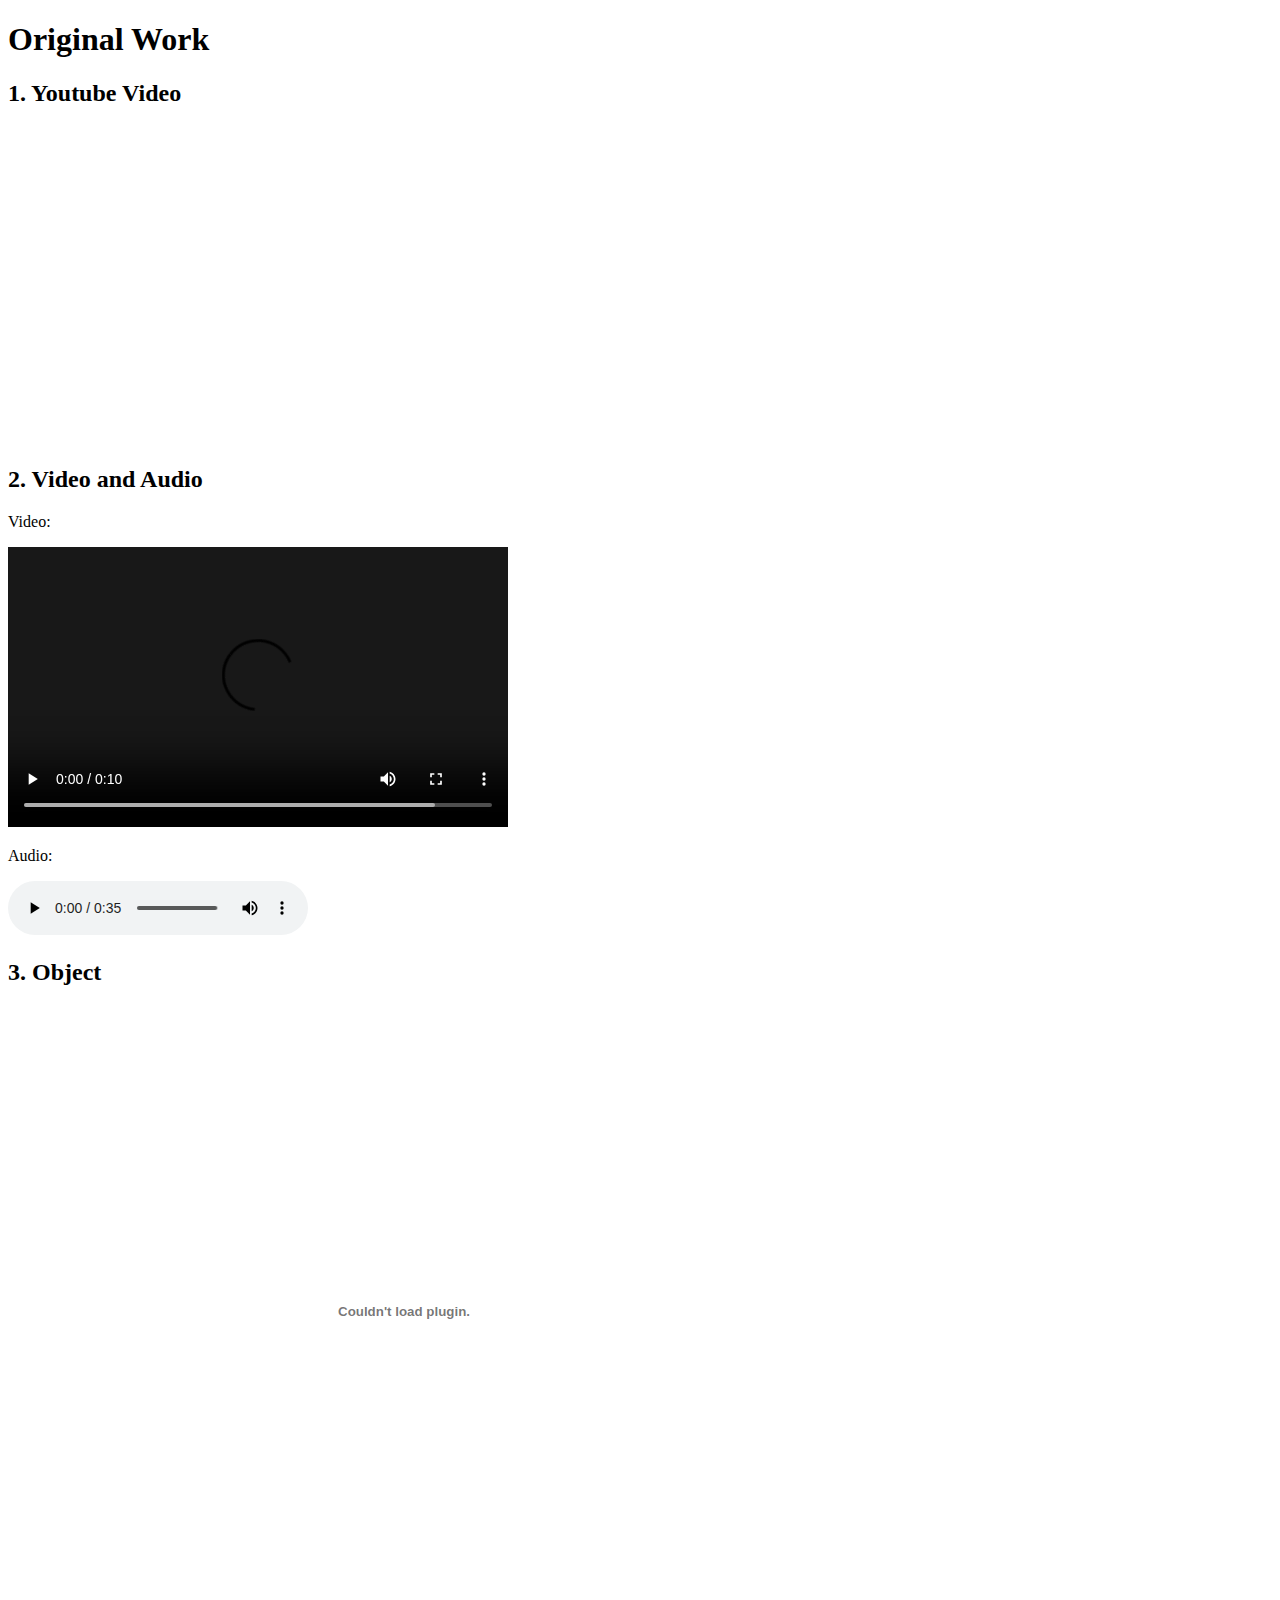
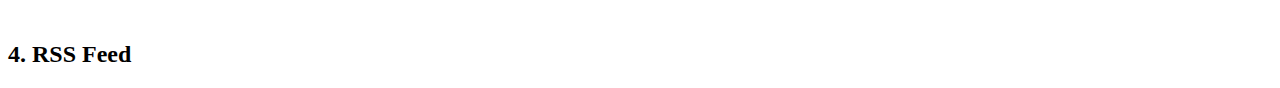
<file: embeddingOriginalWork.html>
<!DOCTYPE html>
<html lang="en">
<head>
    <meta charset="UTF-8">
    <meta name="viewport" content="width=device-width, initial-scale=1.0">
    <title>Original Work</title>
</head>
<body>
    <h1>Original Work</h1>
    <h2>1. Youtube Video</h2>
    <iframe width="560" height="315" src="https://www.youtube.com/embed/kIID5FDi2JQ?&rel=1&fs=1controls=0&amp;start=180&showinfo=1" frameborder="0" allowfullscreen></iframe>
    <h2>2. Video and Audio</h2>
    <p>Video:</p>
    <video width="500" height="280" controls>
        <source src="zoom-timeline.mp4" type="video/mp4">
    </video>
    <p>Audio:</p>
    <audio controls>
        <source src="Dreamland.mp3" type="audio/mpeg">
      </audio>
    <h2>3. Object</h2>
    <object width="792" height="612" data="DSM5 Criteria copy.pdf"></object>
    <h2>4. RSS Feed</h2>
    <rssapp-wall id="solc949EYdWKgMiS"></rssapp-wall><script src="https://widget.rss.app/v1/wall.js" type="text/javascript" async></script>
</body>
</html>
</file>
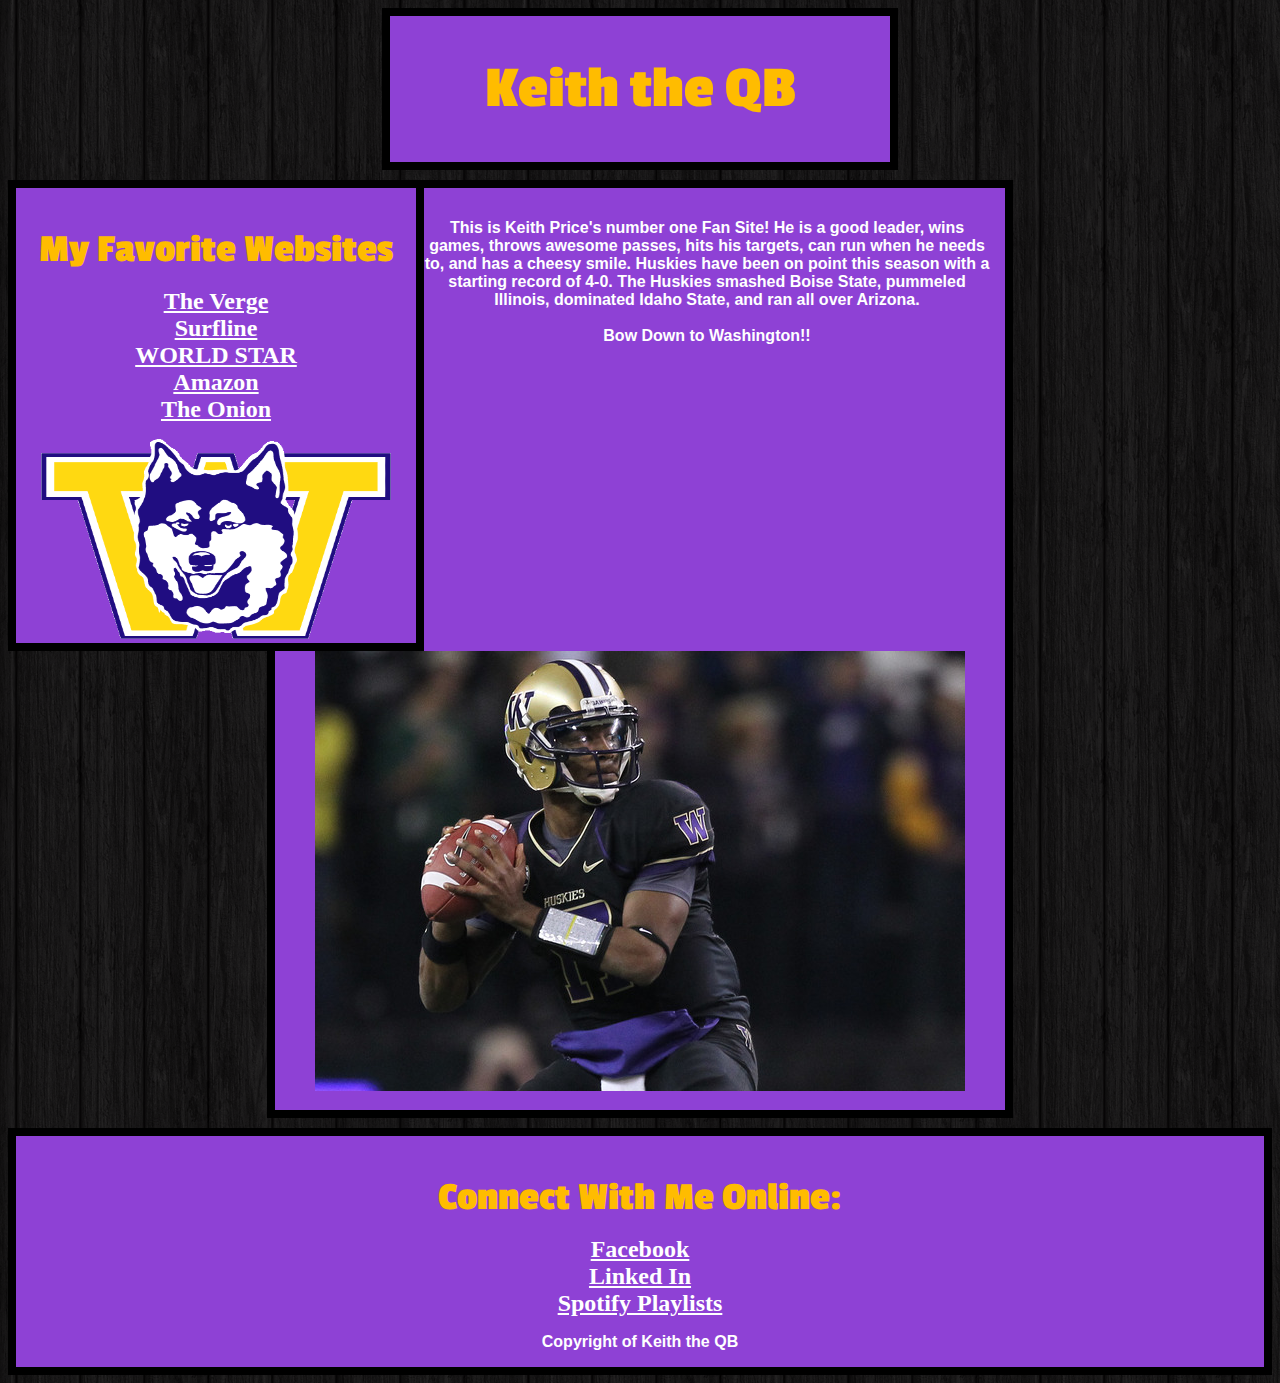
<file: introToCss.html>
<!DOCTYPE html>
	<head> 
		<title> Keith the QB  </title>
		<link rel="stylesheet" type="text/css" href="test.css" />
		<link href='http://fonts.googleapis.com/css?family=Passion+One' rel='stylesheet' type='text/css'>
	</head>

	<body>
		<div id = "Header">
			<h1> Keith the QB </h1>
		</div>
		
		<div id = "LeftNav">
			<h3> My Favorite Websites </h3>
			<ul>
				<li><a href="https://www.theverge.com">The Verge</a></li>
				<li><a href="https://www.surfline.com">Surfline</a></li>
				<li><a href="https://www.worldstarhiphop">WORLD STAR</a></li>
				<li><a href="https://www.amazon.com">Amazon</a></li>
				<li><a href="https://www.theonion.com">The Onion</a></li>
			</ul>
			<img src="icon.gif" width="350px" height="200px">
		</div>
		
		<div id = "Content">
			<p> This is Keith Price's number one Fan Site! He is a good leader, wins games, throws awesome passes, hits his targets, can run when he needs to, and has a cheesy smile. Huskies have been on point this season with a starting record of 4-0. The Huskies smashed Boise State, pummeled Illinois, dominated Idaho State, and ran all over Arizona. <br /><br /> <span id="bow">Bow Down to Washington!!</span></p>
			<img src="price.jpg">
		</div>
		
		<div id = "Footer">
			<h3>Connect With Me Online:</h3>
			<ul>
				<li><a href="https://www.Facebook.com">Facebook</a></li>
				<li><a href="https://www.Linkedin.com">Linked In</a></li>
				<li><a href="https://www.Spotify.com">Spotify Playlists</a></li>
			</ul>
			<p>Copyright of Keith the QB</p>
		</div>

	</body>

</html>
</file>
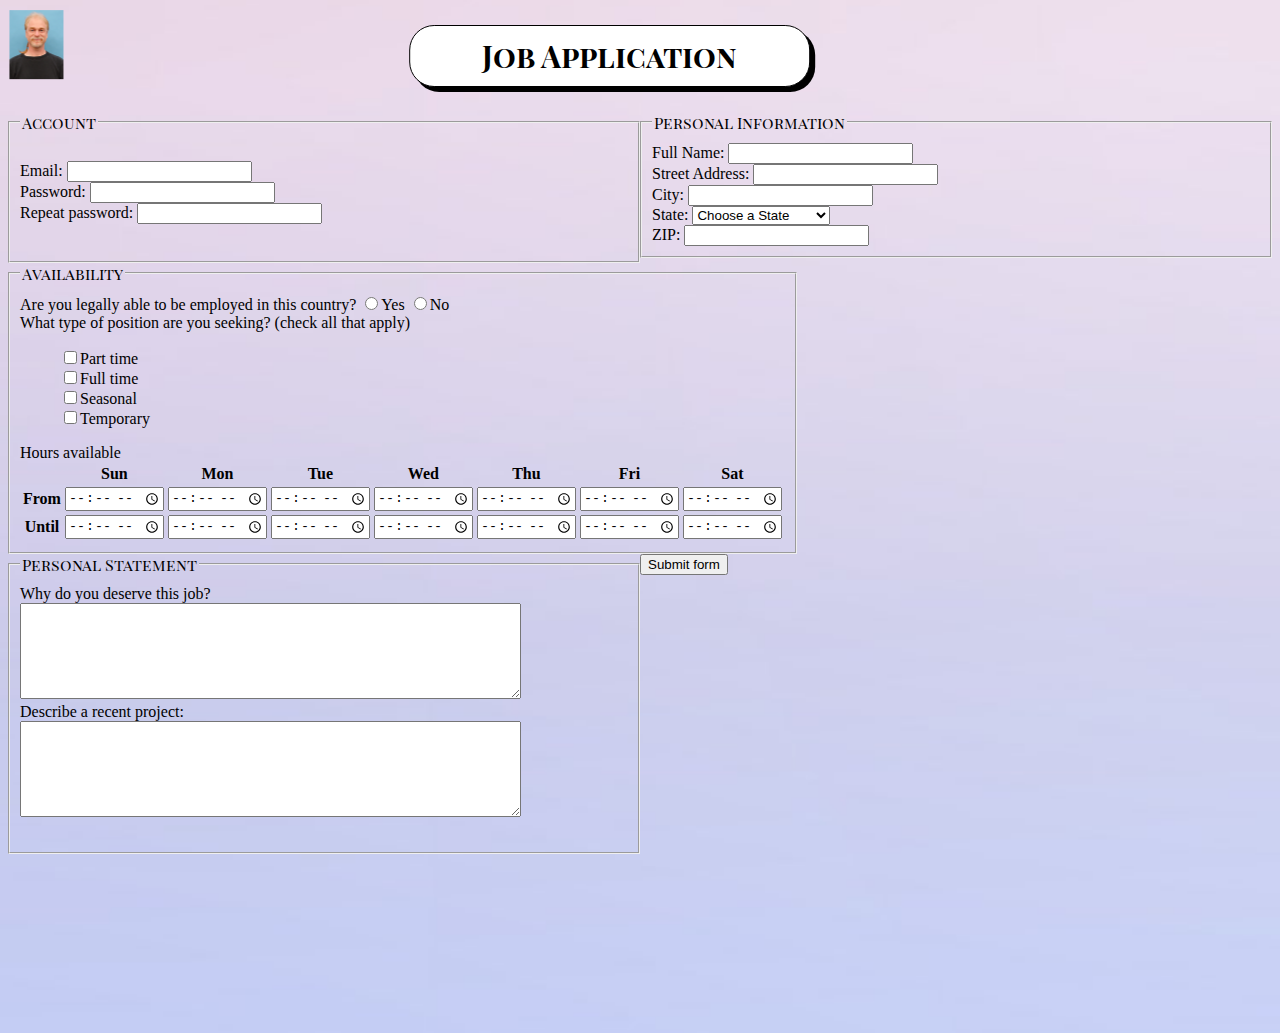
<file: jobApplicationForm.html>
<!DOCTYPE html>
<html>
<head>
	<meta charset="utf-8">
	<title>Job Application</title>
	<link rel="stylesheet" type="text/css" href="job.css" />
	<link href='https://fonts.googleapis.com/css?family=Playfair Display SC' rel='stylesheet'>
</head>
<body>

<h2>Job Application</h2>

<form action="http://gclass.alexburner.com/formtest.php" method="post">

	<fieldset id="Account">
		<legend>Account</legend>
		<br>
		<div class="field">
			<label>Email:</label> 
			<input type="text" name="email">
		</div>
		<div class="field">
			<label>Password:</label> 
			<input type="password" name="password">
		</div>
		<div class="field">
			<label>Repeat password:</label> 
			<input type="password" name="password_r">
		</div>
	</fieldset>

	<fieldset id="PersonalInfo">
		<legend>Personal Information</legend>
		<div class="field">
			<label>Full Name:</label> 
			<input type="text" name="name">
		</div>
		<div class="field">
			<label>Street Address:</label> 
			<input type="text" name="street">
		</div>
		<div class="field">
			<label>City:</label> 
			<input type="text" name="city">
		</div>
		<div class="field">
			<label>State:</label> 
			<select name="state">
				<option value="" selected="true">Choose a State</option>
				<option value="AL">Alabama</option>
				<option value="AK">Alaska</option>
				<option value="AZ">Arizona</option>
				<option value="AR">Arkansas</option>
				<option value="CA">California</option>
				<option value="CO">Colorado</option>
				<option value="CT">Connecticut</option>
				<option value="DE">Delaware</option>
				<option value="DC">District of Columbia</option>
				<option value="FL">Florida</option>
				<option value="GA">Georgia</option>
				<option value="HI">Hawaii</option>
				<option value="ID">Idaho</option>
				<option value="IL">Illinois</option>
				<option value="IN">Indiana</option>
				<option value="IA">Iowa</option>
				<option value="KS">Kansas</option>
				<option value="KY">Kentucky</option>
				<option value="LA">Louisiana</option>
				<option value="ME">Maine</option>
				<option value="MD">Maryland</option>
				<option value="MA">Massachusetts</option>
				<option value="MI">Michigan</option>
				<option value="MN">Minnesota</option>
				<option value="MS">Mississippi</option>
				<option value="MO">Missouri</option>
				<option value="MT">Montana</option>
				<option value="NE">Nebraska</option>
				<option value="NV">Nevada</option>
				<option value="NH">New Hampshire</option>
				<option value="NJ">New Jersey</option>
				<option value="NM">New Mexico</option>
				<option value="NY">New York</option>
				<option value="NC">North Carolina</option>
				<option value="ND">North Dakota</option>
				<option value="OH">Ohio</option>
				<option value="OK">Oklahoma</option>
				<option value="OR">Oregon</option>
				<option value="PA">Pennsylvania</option>
				<option value="RI">Rhode Island</option>
				<option value="SC">South Carolina</option>
				<option value="SD">South Dakota</option>
				<option value="TN">Tennessee</option>
				<option value="TX">Texas</option>
				<option value="UT">Utah</option>
				<option value="VT">Vermont</option>
				<option value="VA">Virginia</option>
				<option value="WA">Washington</option>
				<option value="WV">West Virginia</option>
				<option value="WI">Wisconsin</option>
				<option value="WY">Wyoming</option>
			</select>
		</div>
		<div class="field">
			<label>ZIP:</label> 
			<input type="text" name="zip">
		</div>
	</fieldset>

	<fieldset id="Avail">
		<legend>Availability</legend>
		<div class="field">
			<label>Are you legally able to be employed in this country?</label> 
			<input type="radio" name="legal" value="yes">Yes
			<input type="radio" name="legal" value="no">No
		</div>
		<div class="field">
			<label>What type of position are you seeking? (check all that apply)</label>
			<ul>
				<li><input type="checkbox" name="position_pt" value="parttime">Part time</li>
				<li><input type="checkbox" name="position_ft" value="fulltime">Full time</li>
				<li><input type="checkbox" name="position_sl" value="seasonal">Seasonal</li>
				<li><input type="checkbox" name="position_tp" value="temporary">Temporary</li>
			</ul>
		</div>
		<div class="field">
			<label>Hours available</label>
			<table>
				<tr>
					<td></td>
					<th>Sun</th>
					<th>Mon</th>
					<th>Tue</th>
					<th>Wed</th>
					<th>Thu</th>
					<th>Fri</th>
					<th>Sat</th>
				</tr>
				<tr>
					<th>From</th>
					<td><input type="time" size="5" name="su_from"></td>
					<td><input type="time" size="5" name="mo_from"></td>
					<td><input type="time" size="5" name="tu_from"></td>
					<td><input type="time" size="5" name="we_from"></td>
					<td><input type="time" size="5" name="th_from"></td>
					<td><input type="time" size="5" name="fr_from"></td>
					<td><input type="time" size="5" name="sa_from"></td>
				</tr>
				<tr>
					<th>Until</th>
					<td><input type="time" size="5" name="su_until"></td>
					<td><input type="time" size="5" name="mo_until"></td>
					<td><input type="time" size="5" name="tu_until"></td>
					<td><input type="time" size="5" name="we_until"></td>
					<td><input type="time" size="5" name="th_until"></td>
					<td><input type="time" size="5" name="fr_until"></td>
					<td><input type="time" size="5" name="sa_until"></td>
				</tr>
			</table>
		</div>
	</fieldset>

	<fieldset id="PersonalState">
		<legend>Personal Statement</legend>
		<div class="field">
			<label>Why do you deserve this job?</label><br>
			<textarea name="deserve" rows="6" cols="60"></textarea>
		</div>
		<div class="field">
			<label>Describe a recent project:</label><br>
			<textarea name="project" rows="6" cols="60"></textarea>
		</div>
	</fieldset>

	<div id="Submit">
		<input type="submit" value="Submit form">
	</div>

	</fieldset>
	<div class="dropdown">
		<img src="bob.png" width="54" height="68.75">
		<div class="dropdown-content">
		<img src="hypebob.png" width="216" height="275">
		<div class="desc">Real programmers count from 0.</div>
		</div>
	  </div>
</form>
</body>
</html>
</file>
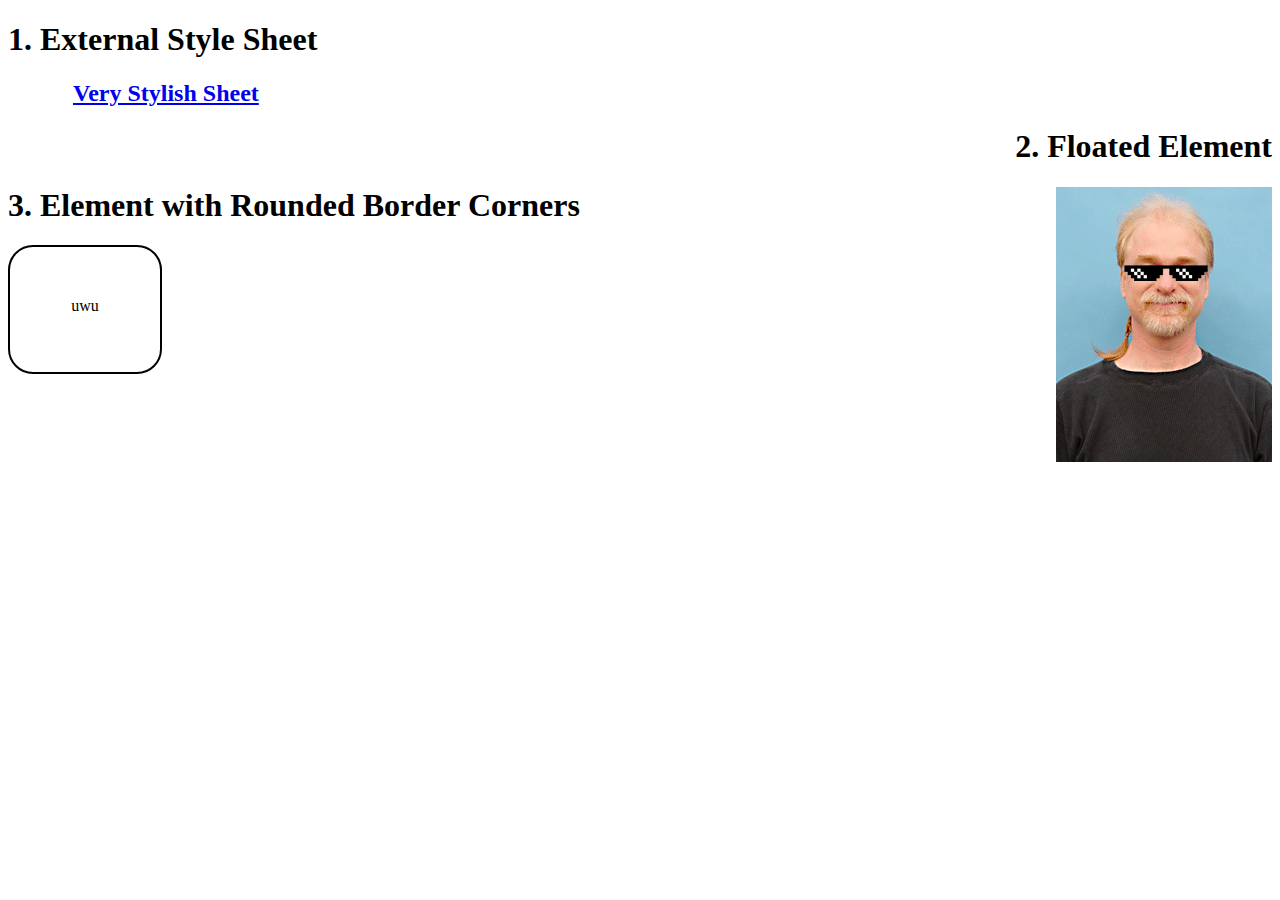
<file: someCss.html>
<!DOCTYPE html>
<html lang="en">
<head>
    <meta charset="UTF-8">
    <meta name="viewport" content="width=device-width, initial-scale=1.0">
    <title>Original Work</title>
    <link rel="stylesheet" type="text/css" href="anExternal.css">
</head>
<body>
    <h1>1. External Style Sheet</h1>
    <h2>
        <a href="/anExternal.css">Very Stylish Sheet</a>
    </h2>
    <div id = "FloatedElement">
        <h1>2. Floated Element</h1>
            <img src= https://noellecc-1873660.github.io/hypebob.png width="216px" height="275px">
    <div id = "RoundedBorderCorners">
        <h1>3. Element with Rounded Border Corners</h1>
        <p>uwu</p>
</body>
</html>
</file>
<file: test.css>
body{
    background-image: url('dark_wood copy.png')

}

p{
    font-weight: bold;
    color: white;
    font-family: Arial

}

h3{
    color: #FFBC00;
    font-size: 40px;
    font-family: "Passion One";
    margin-bottom: 0px

}

li{

}

#Header{
    border:solid 8px black;
    width: 500px;
    margin-left: auto;
    margin-right: auto;
    margin-bottom: 10px;
    text-align: center;
}

#Header h1{
    font-size: 60px;
    font-family: "Passion One";
    color: #FFBC00;
    font-weight: bold;

}

#LeftNav{
    border:solid 8px black;
    width: 400px;
    float: left;
    text-align: center;
}

#LeftNav img{

}

#LeftNav ul{

}

#LeftNav h3{

}

#Content{
    border:solid 8px black;
    width: 700px;
    margin-left: auto;
    margin-right: auto;
    margin-bottom: 10px;
    text-align: center;
    padding: 15px;
}

#Footer{
    border:solid 8px black;
    text-align: center;

}

ul{
    list-style-type: none;
    padding-left: 0px;
}

div {
    background-color: #8E41D5

}

a {
    color: white;
    font-weight: bold;
    font-size: 24px;
}
</file>
<file: job.css>
body {
    background-image: url('twilight.png');
    background-size: cover;
    background-position: center;
    height: 1000px;
}

h2 {
    font-family: "Playfair Display SC";
    text-align: center;
    font-size: 30px;
    border:solid 1px black;
    background: white;
    border-radius: 25px;
    padding: 10px;
    width: 30%;
    transform: translateX(100%);
    box-shadow: 5px 5px;
    overflow: hidden;
   }

fieldset{
    float: left;
    width: 50%;
    margin: 0;
    padding: 0;
    -webkit-box-sizing: border-box;
    white-space: nowrap;
}

legend {
    font-family: "Playfair Display SC";
}

#Account {
    padding: 10px;
    padding-bottom: 37px;
    padding-top: 10px;
    padding-right: 5px;
}

#PersonalInfo {
    padding: 10px;
    float: left;
}

#Avail {
    padding: 10px;
}

ul{
    list-style-type: none;
}

#PersonalState {
    padding: 10px;
    padding-bottom: 31px;
}

#Submit {
    float: left;
}

.dropdown {
    position: absolute;
    padding-left: 5px;
    float: left;
    transform: translateY(-140%) translateX(-6%);
  }
  
  .dropdown-content {
    display: none;
    position: fixed;
    background-color: #f9f9f9;
    min-width: 160px;
    box-shadow: 0px 8px 16px 0px rgba(0,0,0,0.2);
    z-index: 1
  }
  
  .dropdown:hover .dropdown-content {
    display: block;
  }
  
  .desc {
    text-align: center;
    padding-top: 5px;
    padding-bottom: 5px;
  }
</file>
<file: anExternal.css>
img {
    float: right;
}

p {
    border-radius: 25px;
    border: 2px solid black;
    padding-top: 50px;
    width: 150px;
    height: 75px;
    text-align: center;
}

#FloatedElement {
    text-align: right;
}

#RoundedBorderCorners {
    text-align: left;
}

h2 {
    padding-left: 65px;
}
</file>
